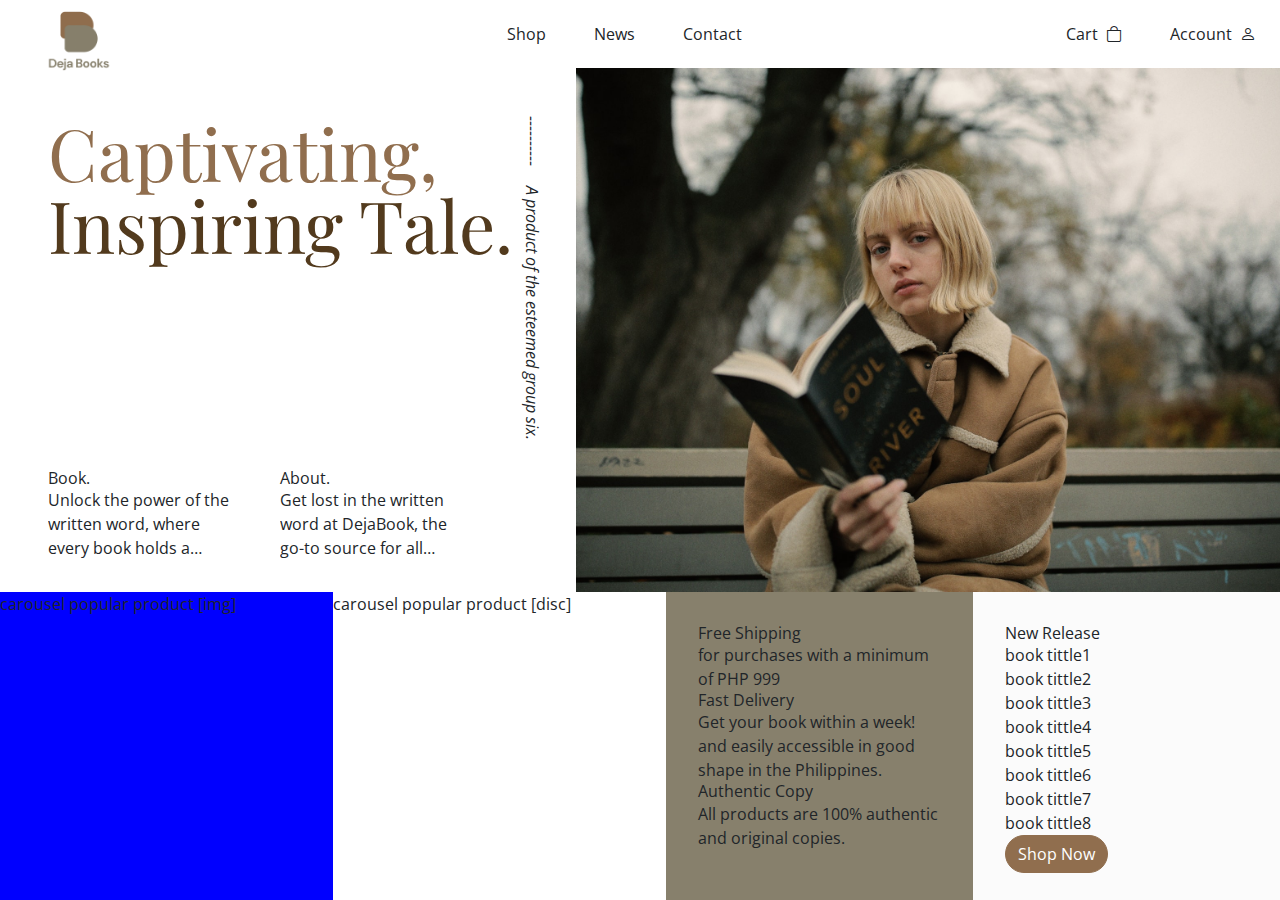
<file: index.html>
<!DOCTYPE html>
<html lang="en">
  <head>
    <meta charset="UTF-8" />
    <meta http-equiv="X-UA-Compatible" content="IE=edge" />
    <meta name="viewport" content="width=device-width, initial-scale=1.0" />
    <link rel="stylesheet" href="./css/main.css" />
    <!-- temp logo icon -->
    <link
      rel="shortcut icon"
      href="./public/images/logo.png"
      type="image/x-icon"
    />
    <link
      rel="stylesheet"
      href="https://cdn.jsdelivr.net/npm/bootstrap-icons@1.10.2/font/bootstrap-icons.css"
    />
    <title>Deja Book | Home</title>
    <!-- breakpoint [default - md - lg] -->
    <!-- always put commends for readability -->
    <!-- Don't repeat yourself pattern -->
    <!-- vanilla css? goto ./css/page/shop.css -->
    <!-- https://icons.getbootstrap.com/ -->
    <!-- all img/video should be format into webp except with the logo itself, upload in the ./public folder -->
    <!-- key word - maintainability -->
  </head>
  <body class="layout-flex">
    <header
      class="w-100 position-fixed bg-white d-flex justify-content-center z-40"
    >
      <nav
        class="nav-container d-flex align-items-center justify-content-between p-4 position-sticky z-40 bg-white w-100 h-75vh"
      >
        <!-- logo md -->
        <div class="d-none d-md-block no-select">
          <a href="#" style="width: 110px" class="d-block">
            <img
              src="./public/images/logo.png"
              alt=""
              style="aspect-ratio: 1 / 1"
              class="mt-2"
            />
          </a>
        </div>

        <!-- menu md-->
        <ul class="d-none d-md-flex ms-md-5 gap-5">
          <li class="position-relative">
            <a
              href="./pages/shop/index.html"
              class="text-decoration-none text-dark link-animation d-block"
              >Shop</a
            >
          </li>
          <li class="position-relative">
            <a
              href="./pages/news/index.html"
              class="text-decoration-none text-dark link-animation d-block"
              >News</a
            >
          </li>
          <li class="position-relative">
            <a
              href="./pages/contact/index.html"
              class="text-decoration-none text-dark link-animation d-block"
              >Contact</a
            >
          </li>
        </ul>

        <!-- menu sm-->
        <div
          class="d-md-none cursor-pointer noselect"
          id="hamburger"
          onclick="toggleHamburger()"
        >
          &#9776;
        </div>

        <!-- logo sm -->
        <div class="d-md-none no-select">
          <a href="#" style="width: 90px" class="d-block">
            <img
              src="./public/images/logo.png"
              alt=""
              style="aspect-ratio: 1 / 1"
            />
          </a>
        </div>

        <ul class="d-flex gap-4 gap-md-5">
          <li class="position-relative">
            <a
              href="./pages/cart/index.html"
              class="text-decoration-none text-dark link-animation d-block"
              >Cart <i class="bi bi-bag ms-1"></i>
            </a>
          </li>
          <li class="position-relative">
            <a
              href="./pages/account/index.html"
              class="text-decoration-none text-dark link-animation d-block"
              >Account <i class="bi bi-person ms-1"></i>
            </a>
          </li>
        </ul>
      </nav>

      <!-- menu sm -->
      <div
        class="p-4 border-y-solid-1 position-absolute start-0 end-0 bg-white z-20 top-100 menu-sm-hide"
        id="menu-sm"
      >
        <ul>
          <li>
            <a
              href="./pages/shop/index.html"
              class="text-decoration-none text-dark"
              >Shop</a
            >
          </li>
          <li>
            <a
              href="./pages/news/index.html"
              class="text-decoration-none text-dark"
              >News</a
            >
          </li>
          <li>
            <a
              href="./pages/contact/index.html"
              class="text-decoration-none text-dark"
              >Contact</a
            >
          </li>
        </ul>
      </div>
    </header>
    <main class="layout-flex-1 mt-7-5vh">
      <section class="w-100" style="height: 92.5vh">
        <!-- 1 -->
        <div class="category1 d-flex w-100">
          <div class="company-information position-relative z-10 bg-white">
            <div class="m-xl-5 d-flex">
              <!-- 1 -->
              <div class="">
                <h2
                  class="font-playfair"
                  style="
                    font-size: 4.5rem; /* 72px */
                    line-height: 1;
                    color: #906e4e;
                  "
                >
                  Captivating,
                </h2>
                <h2
                  class="font-playfair"
                  style="
                    font-size: 4.5rem; /* 72px */
                    line-height: 1;
                    color: #523a1d;
                  "
                >
                  Inspiring Tale.
                </h2>
                <p
                  class="text-vertical position-absolute fst-italic"
                  style="right: 2rem; top: 3rem"
                >
                  <span class="d-none d-md-inline-block pb-3">----------</span>
                  A product of the esteemed group six.
                </p>
              </div>
              <!-- 2 -->
              <div
                class="d-flex position-absolute w-100 gap-5"
                style="bottom: 2rem"
              >
                <div style="width: 32%">
                  <h3>Book.</h3>
                  <p class="line-clamp-3">
                    Unlock the power of the written word, where every book holds
                    a unique and unforgettable tale.
                  </p>
                </div>
                <div style="width: 32%">
                  <h3>About.</h3>
                  <p class="line-clamp-3">
                    Get lost in the written word at DejaBook, the go-to source
                    for all things books.
                  </p>
                </div>
              </div>
            </div>
          </div>
          <div class="carousel-model position-relative">
            <img
              src="./public/images/model1-v2.jpg"
              alt="model2"
              class="w-100 h-100 img-hover"
              style="object-fit: cover"
              object-position:
              center;
            />
          </div>
        </div>

        <!-- 2 -->
        <div class="category2">
          <!-- 2.1 -->
          <div class="carousel-product d-flex">
            <div class="carousel-product1">carousel popular product [img]</div>
            <div class="carousel-product2">carousel popular product [disc]</div>
          </div>

          <!-- 2.2 -->
          <div class="product-information d-flex">
            <div
              class="product-information1 bg-neutral-brown"
              style="padding: 2rem"
            >
              <div>
                <h3>Free Shipping</h3>
                <p>for purchases with a minimum of PHP 999</p>
              </div>
              <div>
                <h3>Fast Delivery</h3>
                <p>
                  Get your book within a week! and easily accessible in good
                  shape in the Philippines.
                </p>
              </div>
              <div>
                <h3>Authentic Copy</h3>
                <p>All products are 100% authentic and original copies.</p>
              </div>
            </div>
            <div
              class="product-information2 bg-white-paper"
              style="padding: 2rem"
            >
              <h3>New Release</h3>
              <ul>
                <li>book tittle1</li>
                <li>book tittle2</li>
                <li>book tittle3</li>
                <li>book tittle4</li>
                <li>book tittle5</li>
                <li>book tittle6</li>
                <li>book tittle7</li>
                <li>book tittle8</li>
              </ul>

              <button class="custom-btn-high custom-radius-full">
                Shop Now
              </button>
            </div>
          </div>
        </div>
      </section>
    </main>

    <!-- there's no footer in home section -->
    <!-- <footer>footer</footer> -->

    <!-- bootstrap -->
    <!-- ! i'm getting an error when importing from css folder to root -->
    <script src="./css/vendor/bootstrap/js/bootstrap.bundle.js"></script>
    <script src="./home.js"></script>
  </body>
</html>

<!-- todo make the main-menu and nav sticky, and the parent should be fixed -->
<!-- todo make an animation-close the main-menu when nav is open and remove animation-open -->
</file>
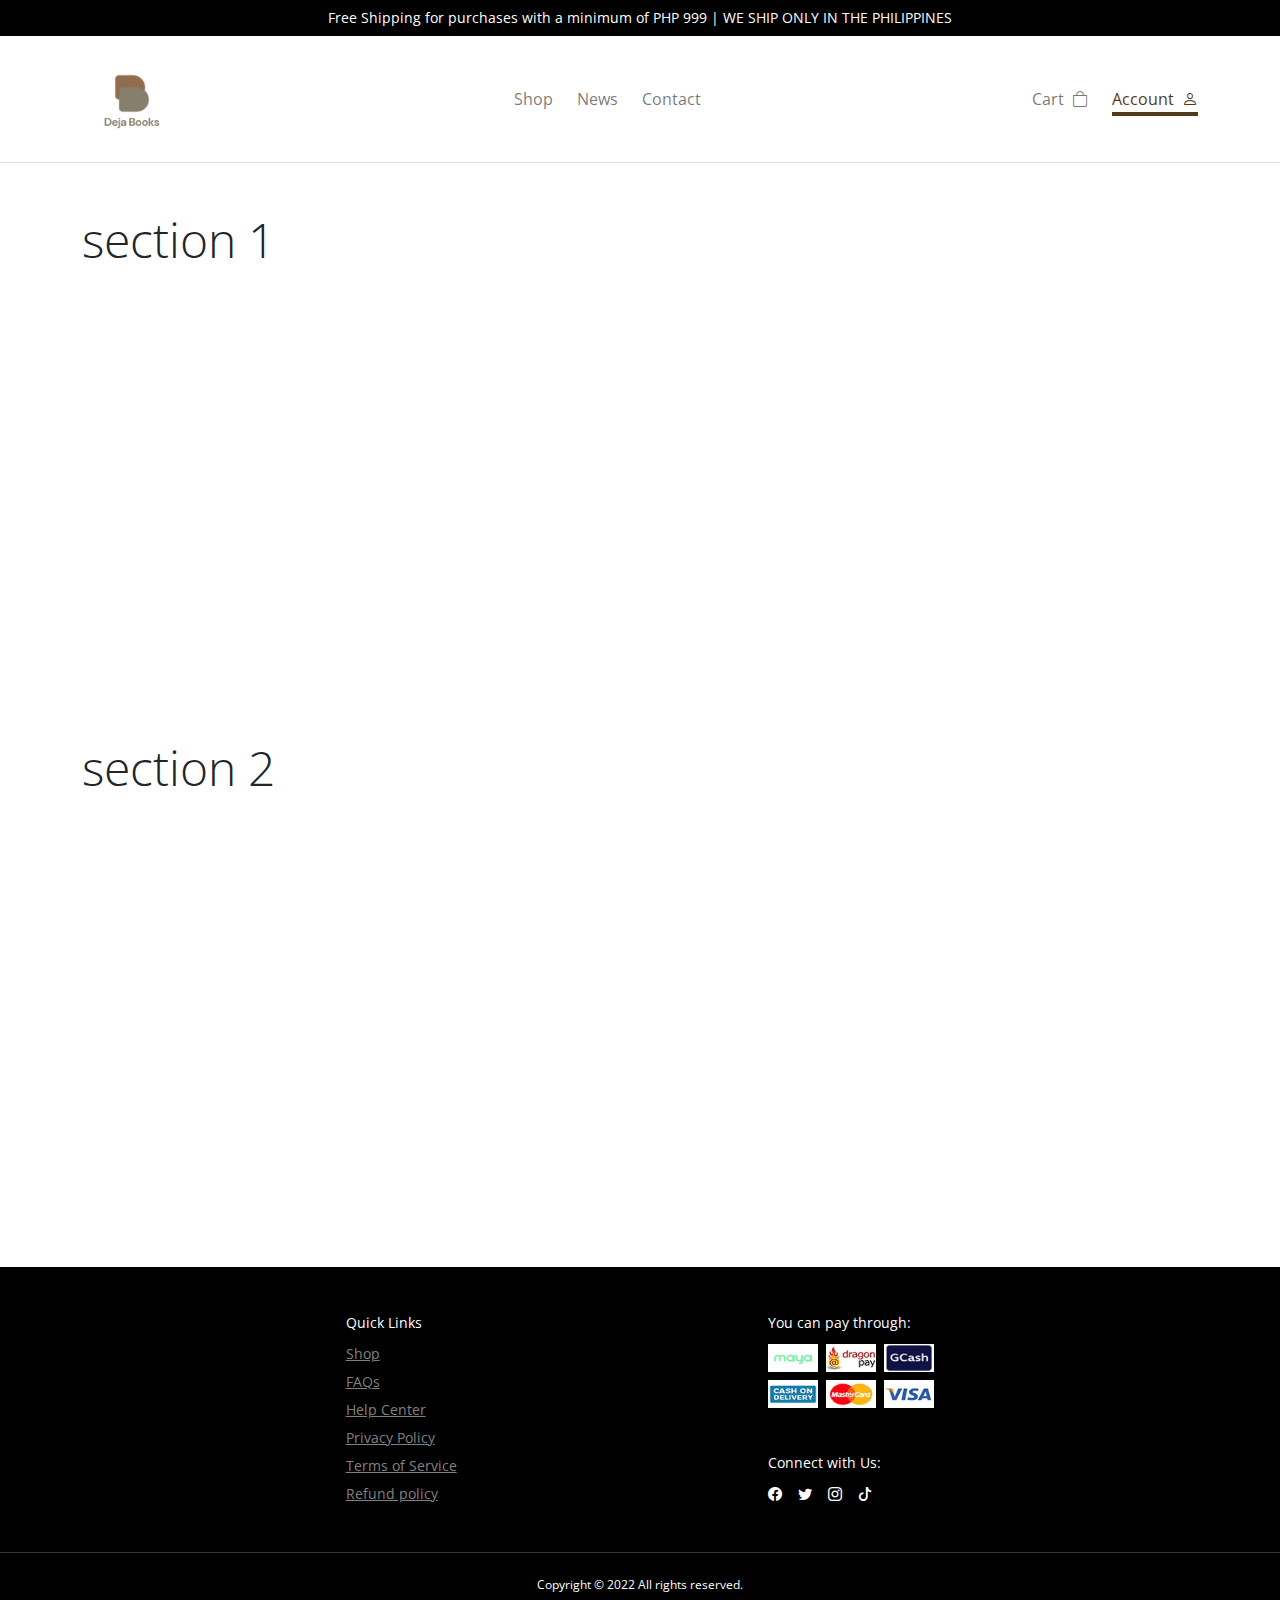
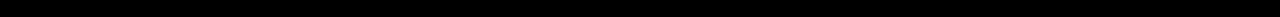
<file: pages/account/index.html>
<!DOCTYPE html>
<html lang="en">
  <head>
    <meta charset="UTF-8" />
    <meta http-equiv="X-UA-Compatible" content="IE=edge" />
    <meta name="viewport" content="width=device-width, initial-scale=1.0" />
    <link rel="stylesheet" href="../../css/main.css" />
    <link
      rel="shortcut icon"
      href="../../public/images/logo.png"
      type="image/x-icon"
    />
    <link
      rel="stylesheet"
      href="https://cdn.jsdelivr.net/npm/bootstrap-icons@1.10.2/font/bootstrap-icons.css"
    />
    <title>Deja Book | Account</title>
    <!-- breakpoint [default - md - lg] -->
    <!-- always put commends for readability -->
    <!-- Don't repeat yourself pattern -->
    <!-- vanilla css? goto ./css/page/cart.css -->
  </head>
  <body class="layout-flex">
    <!-- nav -->
    <header class="border-bottom">
      <!-- announcement -->
      <div class="bg-black">
        <p class="text-white text-center py-2 custom-text-sm">
          Free Shipping for purchases with a minimum of PHP 999 | WE SHIP ONLY
          IN THE PHILIPPINES
        </p>
      </div>

      <!-- nav -->
      <nav class="navbar navbar-expand-md bg-body-tertiary container-xl">
        <div class="container-xl">
          <!-- hamburger -->
          <button
            class="navbar-toggler custom-galaxyF-margin"
            type="button"
            data-bs-toggle="collapse"
            data-bs-target="#navbarText"
            aria-controls="navbarText"
            aria-expanded="false"
            aria-label="Toggle navigation"
          >
            <span class="navbar-toggler-icon"></span>
          </button>
          <!-- logo -->
          <a
            href="../../index.html"
            style="width: 100px"
            class="navbar-brand me-0 custom-galaxyF-display"
          >
            <img
              src="../../public/images/logo.png"
              alt=""
              style="aspect-ratio: 1 / 1"
            />
          </a>

          <!-- left sm, remove at md breakpoint -->
          <ul class="navbar-nav d-flex d-md-none gap-3 flex-row">
            <li class="nav-item">
              <div class="position-relative d-inline-block">
                <a
                  class="nav-link link-animation d-inline-block px-0"
                  href="../cart/index.html"
                  >Cart <i class="bi bi-bag ms-0 ms-sm-1"></i
                ></a>
              </div>
            </li>
            <li class="nav-item">
              <div class="position-relative d-inline-block">
                <a class="nav-link d-inline-block px-0 link-active" href="#"
                  >Account <i class="bi bi-person ms-0 ms-sm-1"></i
                ></a>
              </div>
            </li>
          </ul>

          <!-- hamburger menu -->
          <div class="collapse navbar-collapse" id="navbarText">
            <ul
              class="navbar-nav mb-md-2 mb-lg-0 me-auto ms-auto d-flex gap-md-4"
            >
              <li class="nav-item border-top custom-border-md-top-0">
                <div class="position-relative d-inline-block">
                  <a
                    class="nav-link link-animation d-inline-block px-0 mt-1 mt-md-0"
                    href="../shop/index.html"
                    >Shop</a
                  >
                </div>
              </li>

              <li class="nav-item">
                <div class="position-relative d-inline-block">
                  <a
                    class="nav-link link-animation d-inline-block px-0"
                    href="../news/index.html"
                    >News</a
                  >
                </div>
              </li>
              <li class="nav-item">
                <div class="position-relative d-inline-block">
                  <a
                    class="nav-link link-animation d-inline-block px-0"
                    href="../contact/index.html"
                    >Contact</a
                  >
                </div>
              </li>
            </ul>
            <ul
              class="navbar-nav mb-2 mb-lg-0 d-none d-md-flex gap-md-2 gap-md-4"
            >
              <li class="nav-item">
                <div class="position-relative d-inline-block">
                  <a
                    class="nav-link link-animation d-inline-block px-0"
                    href="../cart/index.html"
                    >Cart <i class="bi bi-bag ms-1"></i
                  ></a>
                </div>
              </li>
              <li class="nav-item">
                <div class="position-relative d-inline-block">
                  <a class="nav-link d-inline-block px-0 link-active" href="#"
                    >Account <i class="bi bi-person ms-1"></i
                  ></a>
                </div>
              </li>
            </ul>
          </div>
        </div>
      </nav>
    </header>

    <!-- main -->
    <main class="layout-flex-1 container-xl">
      <!-- code here, use <section> tag, don't use <br> tag instead use [mt-4 mt-md-5] to have spaces between <section> -->
      <!-- for typography: use [display-1 to 6] to emphasize, and use [fs-1 to 6] for normal paragraph -->
      <!-- we have our own color, etc, goto ./css/utilities/root.css -->

      <!-- mobile approach - first you need to make a layout in mobile first then adjust the layout for tablet and laptop [default - md - lg] -->

      <!-- remove [height: 30rem] -->
      <section class="mt-4 mt-md-5" style="height: 30rem">
        <h3 class="display-5">section 1</h3>
      </section>

      <section class="mt-4 mt-md-5" style="height: 30rem">
        <h3 class="display-5">section 2</h3>
      </section>
    </main>

    <!-- footer -->
    <footer class="bg-black d-flex flex-column text-white mt-4 mt-md-5">
      <div
        class="container-xl py-5 d-flex justify-content-md-evenly flex-column flex-md-row gap-5 custom-text-sm"
      >
        <!-- 1 -->
        <div class="d-flex flex-column gap-2 mx-5 mx-md-0">
          <h3 class="mb-3 mb-md-1 text-white d-block text-center text-md-start">
            Quick Links
          </h3>
          <div
            class="d-flex gap-5 gap-md-2 justify-content-between flex-md-column"
          >
            <div class="d-flex gap-2 flex-column">
              <a
                href="#"
                class="text-decoration-none text-shadow text-hover-shadow-white text-decoration-underline d-block"
                >Shop</a
              >
              <a
                href="#"
                class="text-decoration-none text-shadow text-hover-shadow-white text-decoration-underline d-block"
                >FAQs</a
              >
              <a
                href="#"
                class="text-decoration-none text-shadow text-hover-shadow-white text-decoration-underline d-block"
                >Help Center</a
              >
            </div>
            <div class="d-flex gap-2 flex-column">
              <a
                href="#"
                class="text-decoration-none text-shadow text-hover-shadow-white text-decoration-underline d-block"
                >Privacy Policy
              </a>
              <a
                href="#"
                class="text-decoration-none text-shadow text-hover-shadow-white text-decoration-underline d-block"
                >Terms of Service
              </a>
              <a
                href="#"
                class="text-decoration-none text-shadow text-hover-shadow-white text-decoration-underline d-block"
                >Refund policy
              </a>
            </div>
          </div>
        </div>

        <!-- 2 -->
        <div
          class="d-flex flex-column flex-md-column gap-5 gap-md-2 justify-content-between mx-5 mx-md-0"
        >
          <!-- 1 -->
          <div class="d-flex gap-2 flex-column">
            <h3 class="mb-1 text-white text-center text-md-start">
              You can pay through:
            </h3>
            <div class="d-flex flex-column gap-2">
              <div
                class="d-flex gap-2 justify-content-center justify-content-md-start"
              >
                <div href="#" style="width: 50px" class="navbar-brand">
                  <img
                    src="../../public/images/payment/maya-footer.png"
                    alt=""
                    style="aspect-ratio: 16 / 9"
                  />
                </div>
                <div href="#" style="width: 50px" class="navbar-brand">
                  <img
                    src="../../public/images/payment/partner-dragonpay.gif"
                    alt=""
                    style="aspect-ratio: 16 / 9"
                  />
                </div>
                <div href="#" style="width: 50px" class="navbar-brand">
                  <img
                    src="../../public/images/payment/partner-gcash.gif"
                    alt=""
                    style="aspect-ratio: 16 / 9"
                  />
                </div>
              </div>
              <div
                class="d-flex gap-2 justify-content-center justify-content-md-start"
              >
                <div href="#" style="width: 50px" class="navbar-brand">
                  <img
                    src="../../public/images/payment/payment-cod.gif"
                    alt=""
                    style="aspect-ratio: 16 / 9"
                  />
                </div>
                <div href="#" style="width: 50px" class="navbar-brand">
                  <img
                    src="../../public/images/payment/payment-mastercard.gif"
                    alt=""
                    style="aspect-ratio: 16 / 9"
                  />
                </div>
                <div href="#" style="width: 50px" class="navbar-brand">
                  <img
                    src="../../public/images/payment/payment-visa.gif"
                    alt=""
                    style="aspect-ratio: 16 / 9"
                  />
                </div>
              </div>
            </div>
          </div>

          <!-- 2 -->
          <div class="d-flex gap-2 flex-column">
            <h3 class="mb-1 text-white text-center text-md-start">
              Connect with Us:
            </h3>
            <div
              class="d-flex gap-3 justify-content-center justify-content-md-start"
            >
              <a href="#" class="no-select text-white hover-scale-110">
                <i class="bi bi-facebook"></i>
              </a>
              <a href="#" class="no-select text-white hover-scale-110">
                <i class="bi bi-twitter"></i>
              </a>
              <a href="#" class="no-select text-white hover-scale-110">
                <i class="bi bi-instagram"></i>
              </a>
              <a href="#" class="no-select text-white hover-scale-110">
                <i class="bi bi-tiktok"></i>
              </a>
            </div>
          </div>
        </div>
      </div>

      <div class="text-center px-3 py-4 custom-border-top custom-text-xs">
        <div class="container-xl">
          <p>Copyright &copy; 2022 All rights reserved.</p>
        </div>
      </div>
    </footer>

    <!-- bootstrap -->
    <script src="../../css/vendor/bootstrap/js/bootstrap.bundle.js"></script>
  </body>
</html>
</file>
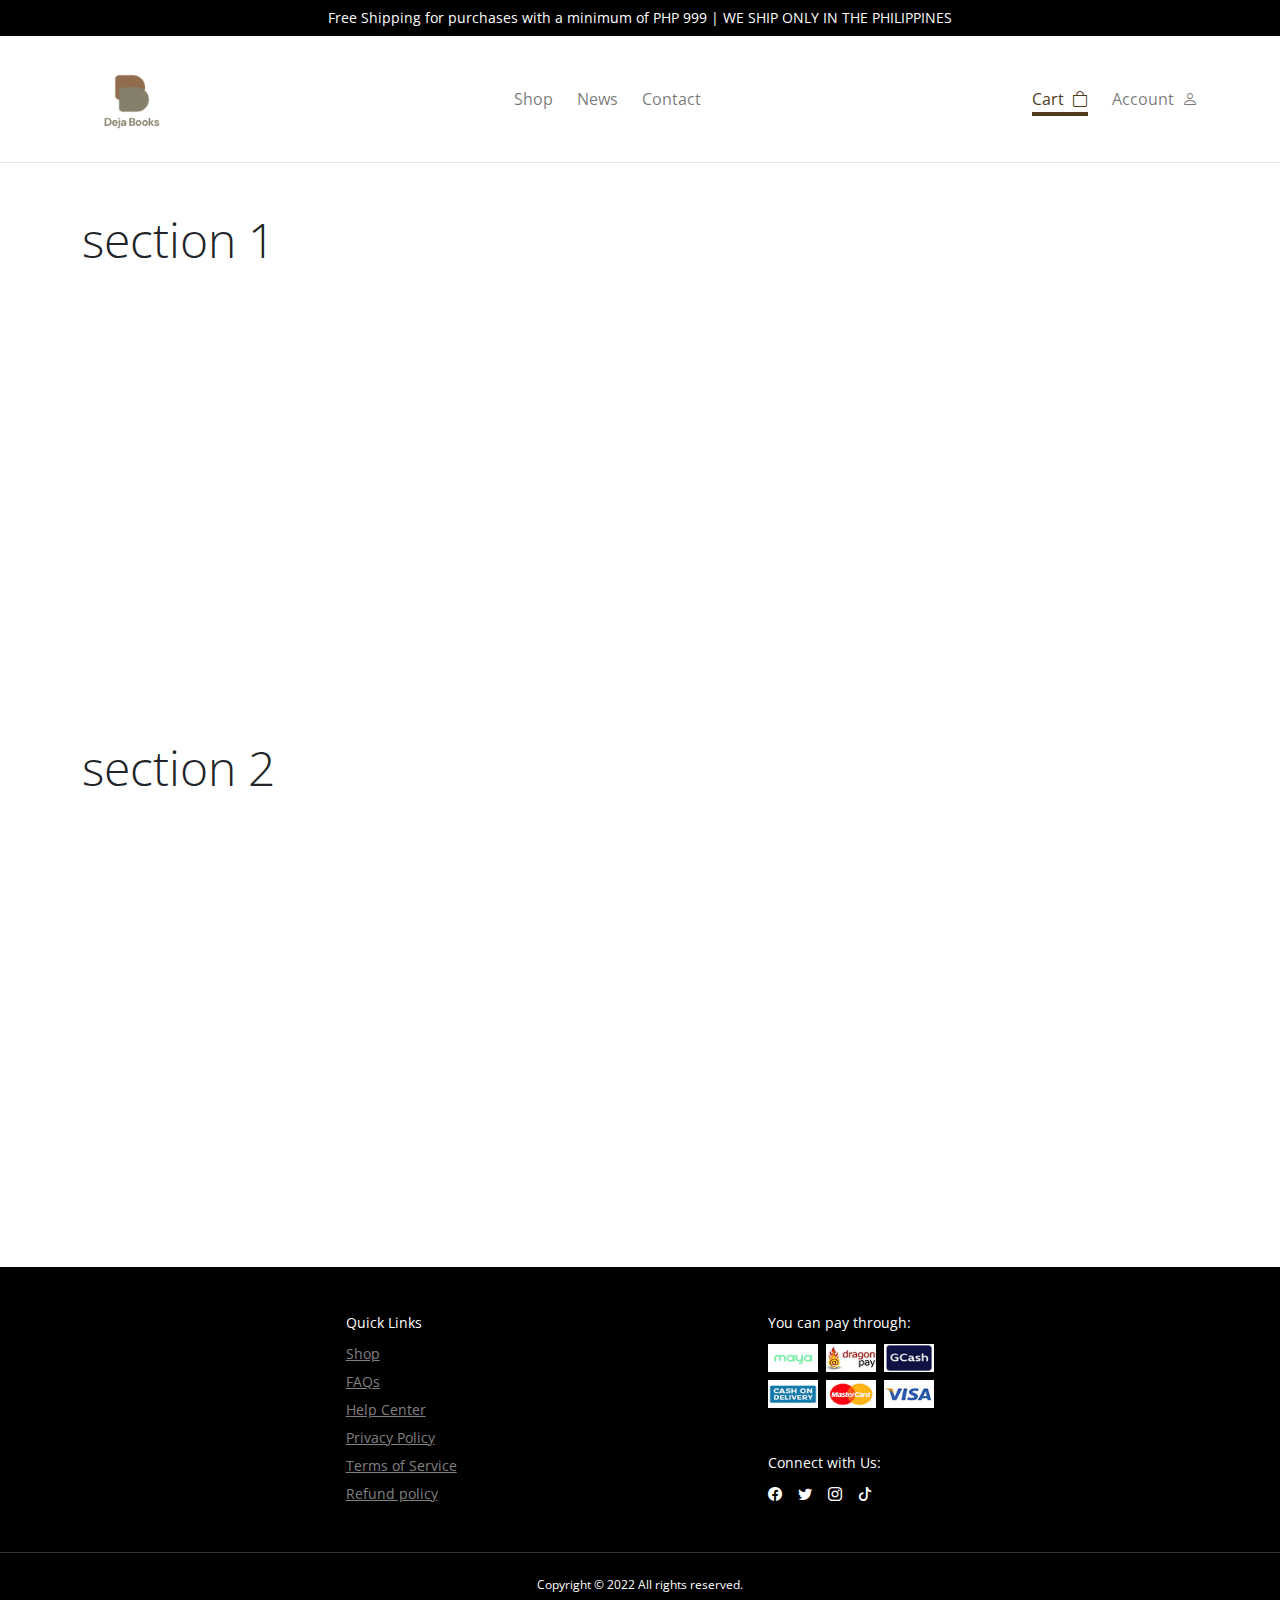
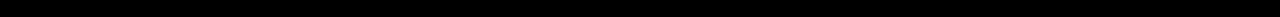
<file: pages/cart/index.html>
<!DOCTYPE html>
<html lang="en">
  <head>
    <meta charset="UTF-8" />
    <meta http-equiv="X-UA-Compatible" content="IE=edge" />
    <meta name="viewport" content="width=device-width, initial-scale=1.0" />
    <link rel="stylesheet" href="../../css/main.css" />
    <link
      rel="shortcut icon"
      href="../../public/images/logo.png"
      type="image/x-icon"
    />
    <link
      rel="stylesheet"
      href="https://cdn.jsdelivr.net/npm/bootstrap-icons@1.10.2/font/bootstrap-icons.css"
    />
    <title>Deja Book | Cart</title>
    <!-- breakpoint [default - md - lg] -->
    <!-- always put commends for readability -->
    <!-- Don't repeat yourself pattern -->
    <!-- vanilla css? goto ./css/page/cart.css -->
  </head>
  <body class="layout-flex">
    <!-- nav -->
    <header class="border-bottom">
      <!-- announcement -->
      <div class="bg-black">
        <p class="text-white text-center py-2 custom-text-sm">
          Free Shipping for purchases with a minimum of PHP 999 | WE SHIP ONLY
          IN THE PHILIPPINES
        </p>
      </div>

      <!-- nav -->
      <nav class="navbar navbar-expand-md bg-body-tertiary container-xl">
        <div class="container-xl">
          <!-- hamburger -->
          <button
            class="navbar-toggler custom-galaxyF-margin"
            type="button"
            data-bs-toggle="collapse"
            data-bs-target="#navbarText"
            aria-controls="navbarText"
            aria-expanded="false"
            aria-label="Toggle navigation"
          >
            <span class="navbar-toggler-icon"></span>
          </button>
          <!-- logo -->
          <a
            href="../../index.html"
            style="width: 100px"
            class="navbar-brand me-0 custom-galaxyF-display"
          >
            <img
              src="../../public/images/logo.png"
              alt=""
              style="aspect-ratio: 1 / 1"
            />
          </a>

          <!-- left sm, remove at md breakpoint -->
          <ul class="navbar-nav d-flex d-md-none gap-3 flex-row">
            <li class="nav-item">
              <div class="position-relative d-inline-block">
                <a class="nav-link d-inline-block px-0 link-active" href="#"
                  >Cart <i class="bi bi-bag ms-0 ms-sm-1"></i
                ></a>
              </div>
            </li>
            <li class="nav-item">
              <div class="position-relative d-inline-block">
                <a
                  class="nav-link link-animation d-inline-block px-0"
                  href="../account/index.html"
                  >Account <i class="bi bi-person ms-0 ms-sm-1"></i
                ></a>
              </div>
            </li>
          </ul>

          <!-- hamburger menu -->
          <div class="collapse navbar-collapse" id="navbarText">
            <ul
              class="navbar-nav mb-md-2 mb-lg-0 me-auto ms-auto d-flex gap-md-4"
            >
              <li class="nav-item border-top custom-border-md-top-0">
                <div class="position-relative d-inline-block">
                  <a
                    class="nav-link link-animation d-inline-block px-0 mt-1 mt-md-0"
                    href="../shop/index.html"
                    >Shop</a
                  >
                </div>
              </li>

              <li class="nav-item">
                <div class="position-relative d-inline-block">
                  <a
                    class="nav-link link-animation d-inline-block px-0"
                    href="../news/index.html"
                    >News</a
                  >
                </div>
              </li>
              <li class="nav-item">
                <div class="position-relative d-inline-block">
                  <a
                    class="nav-link link-animation d-inline-block px-0"
                    href="../contact/index.html"
                    >Contact</a
                  >
                </div>
              </li>
            </ul>
            <ul
              class="navbar-nav mb-2 mb-lg-0 d-none d-md-flex gap-md-2 gap-md-4"
            >
              <li class="nav-item">
                <div class="position-relative d-inline-block">
                  <a class="nav-link d-inline-block px-0 link-active" href="#"
                    >Cart <i class="bi bi-bag ms-1"></i
                  ></a>
                </div>
              </li>
              <li class="nav-item">
                <div class="position-relative d-inline-block">
                  <a
                    class="nav-link link-animation d-inline-block px-0"
                    href="../account/index.html"
                    >Account <i class="bi bi-person ms-1"></i
                  ></a>
                </div>
              </li>
            </ul>
          </div>
        </div>
      </nav>
    </header>

    <!-- main -->
    <main class="layout-flex-1 container-xl">
      <!-- code here, use <section> tag, don't use <br> tag instead use [mt-4 mt-md-5] to have spaces between <section> -->
      <!-- for typography: use [display-1 to 6] to emphasize, and use [fs-1 to 6] for normal paragraph -->
      <!-- we have our own color, etc, goto ./css/utilities/root.css -->

      <!-- mobile approach - first you need to make a layout in mobile first then adjust the layout for tablet and laptop [default - md - lg] -->

      <!-- remove [height: 30rem] -->
      <section class="mt-4 mt-md-5" style="height: 30rem">
        <h3 class="display-5">section 1</h3>
      </section>

      <section class="mt-4 mt-md-5" style="height: 30rem">
        <h3 class="display-5">section 2</h3>
      </section>
    </main>

    <!-- footer -->
    <footer class="bg-black d-flex flex-column text-white mt-4 mt-md-5">
      <div
        class="container-xl py-5 d-flex justify-content-md-evenly flex-column flex-md-row gap-5 custom-text-sm"
      >
        <!-- 1 -->
        <div class="d-flex flex-column gap-2 mx-5 mx-md-0">
          <h3 class="mb-3 mb-md-1 text-white d-block text-center text-md-start">
            Quick Links
          </h3>
          <div
            class="d-flex gap-5 gap-md-2 justify-content-between flex-md-column"
          >
            <div class="d-flex gap-2 flex-column">
              <a
                href="#"
                class="text-decoration-none text-shadow text-hover-shadow-white text-decoration-underline d-block"
                >Shop</a
              >
              <a
                href="#"
                class="text-decoration-none text-shadow text-hover-shadow-white text-decoration-underline d-block"
                >FAQs</a
              >
              <a
                href="#"
                class="text-decoration-none text-shadow text-hover-shadow-white text-decoration-underline d-block"
                >Help Center</a
              >
            </div>
            <div class="d-flex gap-2 flex-column">
              <a
                href="#"
                class="text-decoration-none text-shadow text-hover-shadow-white text-decoration-underline d-block"
                >Privacy Policy
              </a>
              <a
                href="#"
                class="text-decoration-none text-shadow text-hover-shadow-white text-decoration-underline d-block"
                >Terms of Service
              </a>
              <a
                href="#"
                class="text-decoration-none text-shadow text-hover-shadow-white text-decoration-underline d-block"
                >Refund policy
              </a>
            </div>
          </div>
        </div>

        <!-- 2 -->
        <div
          class="d-flex flex-column flex-md-column gap-5 gap-md-2 justify-content-between mx-5 mx-md-0"
        >
          <!-- 1 -->
          <div class="d-flex gap-2 flex-column">
            <h3 class="mb-1 text-white text-center text-md-start">
              You can pay through:
            </h3>
            <div class="d-flex flex-column gap-2">
              <div
                class="d-flex gap-2 justify-content-center justify-content-md-start"
              >
                <div href="#" style="width: 50px" class="navbar-brand">
                  <img
                    src="../../public/images/payment/maya-footer.png"
                    alt=""
                    style="aspect-ratio: 16 / 9"
                  />
                </div>
                <div href="#" style="width: 50px" class="navbar-brand">
                  <img
                    src="../../public/images/payment/partner-dragonpay.gif"
                    alt=""
                    style="aspect-ratio: 16 / 9"
                  />
                </div>
                <div href="#" style="width: 50px" class="navbar-brand">
                  <img
                    src="../../public/images/payment/partner-gcash.gif"
                    alt=""
                    style="aspect-ratio: 16 / 9"
                  />
                </div>
              </div>
              <div
                class="d-flex gap-2 justify-content-center justify-content-md-start"
              >
                <div href="#" style="width: 50px" class="navbar-brand">
                  <img
                    src="../../public/images/payment/payment-cod.gif"
                    alt=""
                    style="aspect-ratio: 16 / 9"
                  />
                </div>
                <div href="#" style="width: 50px" class="navbar-brand">
                  <img
                    src="../../public/images/payment/payment-mastercard.gif"
                    alt=""
                    style="aspect-ratio: 16 / 9"
                  />
                </div>
                <div href="#" style="width: 50px" class="navbar-brand">
                  <img
                    src="../../public/images/payment/payment-visa.gif"
                    alt=""
                    style="aspect-ratio: 16 / 9"
                  />
                </div>
              </div>
            </div>
          </div>

          <!-- 2 -->
          <div class="d-flex gap-2 flex-column">
            <h3 class="mb-1 text-white text-center text-md-start">
              Connect with Us:
            </h3>
            <div
              class="d-flex gap-3 justify-content-center justify-content-md-start"
            >
              <a href="#" class="no-select text-white hover-scale-110">
                <i class="bi bi-facebook"></i>
              </a>
              <a href="#" class="no-select text-white hover-scale-110">
                <i class="bi bi-twitter"></i>
              </a>
              <a href="#" class="no-select text-white hover-scale-110">
                <i class="bi bi-instagram"></i>
              </a>
              <a href="#" class="no-select text-white hover-scale-110">
                <i class="bi bi-tiktok"></i>
              </a>
            </div>
          </div>
        </div>
      </div>

      <div class="text-center px-3 py-4 custom-border-top custom-text-xs">
        <div class="container-xl">
          <p>Copyright &copy; 2022 All rights reserved.</p>
        </div>
      </div>
    </footer>

    <!-- bootstrap -->
    <script src="../../css/vendor/bootstrap/js/bootstrap.bundle.js"></script>
  </body>
</html>
</file>
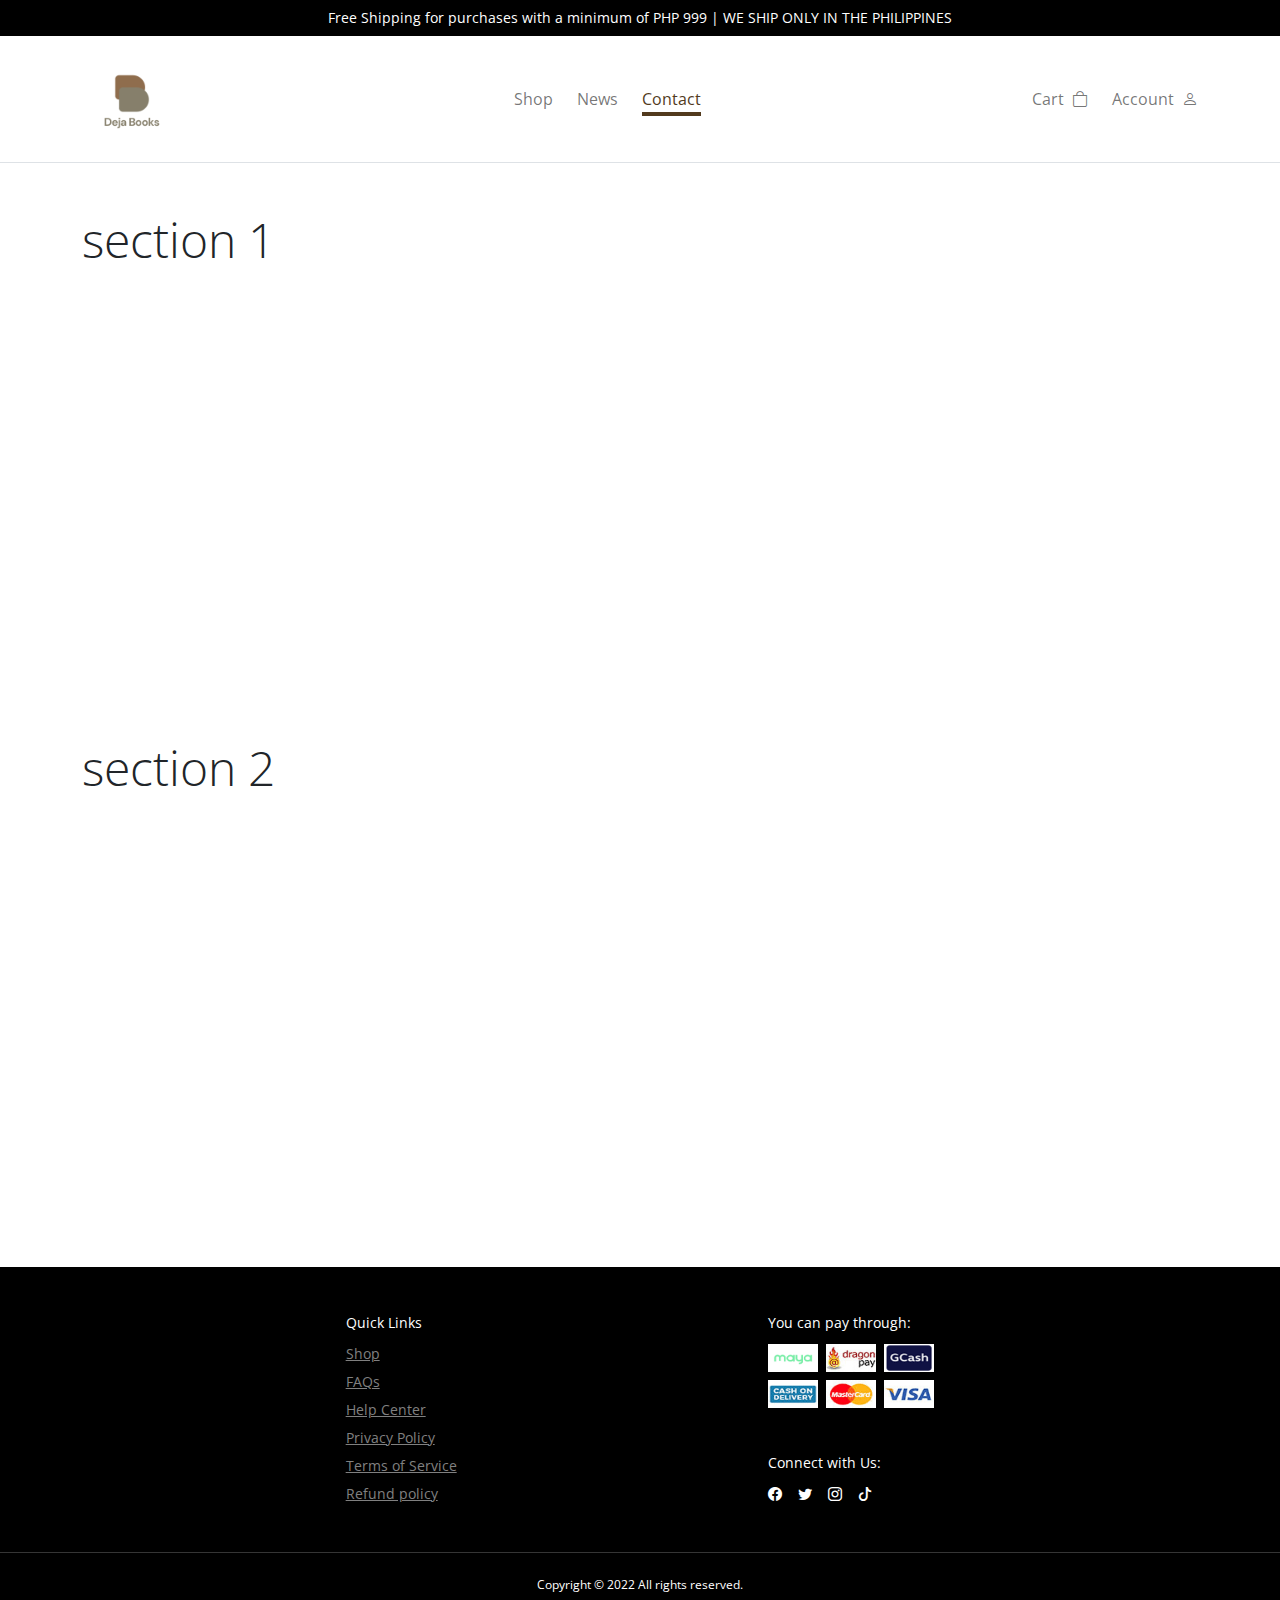
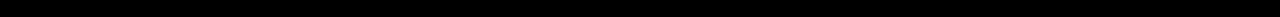
<file: pages/contact/index.html>
<!DOCTYPE html>
<html lang="en">
  <head>
    <meta charset="UTF-8" />
    <meta http-equiv="X-UA-Compatible" content="IE=edge" />
    <meta name="viewport" content="width=device-width, initial-scale=1.0" />
    <link rel="stylesheet" href="../../css/main.css" />
    <!-- temp logo icon -->
    <link
      rel="shortcut icon"
      href="../../public/images/logo.png"
      type="image/x-icon"
    />
    <link
      rel="stylesheet"
      href="https://cdn.jsdelivr.net/npm/bootstrap-icons@1.10.2/font/bootstrap-icons.css"
    />
    <title>Deja Book | contact</title>
    <!-- breakpoint [default - md - lg] -->
    <!-- always put commends for readability -->
    <!-- Don't repeat yourself pattern -->
    <!-- vanilla css? goto ./css/page/contact.css -->
    <!-- https://icons.getbootstrap.com/ -->
    <!-- all img/video should be format into webp except with the logo itself, upload in the ./public folder -->
  </head>
  <body class="layout-flex">
    <!-- nav -->
    <header class="border-bottom">
      <!-- announcement -->
      <div class="bg-black">
        <p class="text-white text-center py-2 custom-text-sm">
          Free Shipping for purchases with a minimum of PHP 999 | WE SHIP ONLY
          IN THE PHILIPPINES
        </p>
      </div>

      <!-- nav -->
      <nav class="navbar navbar-expand-md bg-body-tertiary container-xl">
        <div class="container-xl">
          <!-- hamburger -->
          <button
            class="navbar-toggler custom-galaxyF-margin"
            type="button"
            data-bs-toggle="collapse"
            data-bs-target="#navbarText"
            aria-controls="navbarText"
            aria-expanded="false"
            aria-label="Toggle navigation"
          >
            <span class="navbar-toggler-icon"></span>
          </button>
          <!-- logo -->
          <a
            href="../../index.html"
            style="width: 100px"
            class="navbar-brand me-0 custom-galaxyF-display"
          >
            <img
              src="../../public/images/logo.png"
              alt=""
              style="aspect-ratio: 1 / 1"
            />
          </a>

          <!-- left sm, remove at md breakpoint -->
          <ul class="navbar-nav d-flex d-md-none gap-3 flex-row">
            <li class="nav-item">
              <div class="position-relative d-inline-block">
                <a
                  class="nav-link link-animation d-inline-block px-0"
                  href="../cart/index.html"
                  >Cart <i class="bi bi-bag ms-0 ms-sm-1"></i
                ></a>
              </div>
            </li>
            <li class="nav-item">
              <div class="position-relative d-inline-block">
                <a
                  class="nav-link link-animation d-inline-block px-0"
                  href="../account/index.html"
                  >Account <i class="bi bi-person ms-0 ms-sm-1"></i
                ></a>
              </div>
            </li>
          </ul>

          <!-- hamburger menu -->
          <div class="collapse navbar-collapse" id="navbarText">
            <ul
              class="navbar-nav mb-md-2 mb-lg-0 me-auto ms-auto d-flex gap-md-4"
            >
              <li class="nav-item border-top custom-border-md-top-0">
                <div class="position-relative d-inline-block">
                  <a
                    class="nav-link link-animation d-inline-block px-0 mt-1 mt-md-0"
                    href="../shop/index.html"
                    >Shop</a
                  >
                </div>
              </li>

              <li class="nav-item">
                <div class="position-relative d-inline-block">
                  <a
                    class="nav-link link-animation d-inline-block px-0"
                    href="../news/index.html"
                    >News</a
                  >
                </div>
              </li>
              <li class="nav-item">
                <div class="position-relative d-inline-block">
                  <a class="nav-link d-inline-block px-0 link-active" href="#"
                    >Contact</a
                  >
                </div>
              </li>
            </ul>
            <ul
              class="navbar-nav mb-2 mb-lg-0 d-none d-md-flex gap-md-2 gap-md-4"
            >
              <li class="nav-item">
                <div class="position-relative d-inline-block">
                  <a
                    class="nav-link link-animation d-inline-block px-0"
                    href="../cart/index.html"
                    >Cart <i class="bi bi-bag ms-1"></i
                  ></a>
                </div>
              </li>
              <li class="nav-item">
                <div class="position-relative d-inline-block">
                  <a
                    class="nav-link link-animation d-inline-block px-0"
                    href="../account/index.html"
                    >Account <i class="bi bi-person ms-1"></i
                  ></a>
                </div>
              </li>
            </ul>
          </div>
        </div>
      </nav>
    </header>

    <!-- main -->
    <main class="layout-flex-1 container-xl">
      <!-- code here, use <section> tag, don't use <br> tag instead use [mt-4 mt-md-5] to have spaces between <section> -->
      <!-- for typography: use [display-1 to 6] to emphasize, and use [fs-1 to 6] for normal paragraph -->
      <!-- we have our own color, etc, goto ./css/utilities/root.css -->

      <!-- mobile approach - first you need to make a layout in mobile first then adjust the layout for tablet and laptop [default - md - lg] -->

      <!-- remove [height: 30rem] -->
      <section class="mt-4 mt-md-5" style="height: 30rem">
        <h3 class="display-5">section 1</h3>
      </section>

      <section class="mt-4 mt-md-5" style="height: 30rem">
        <h3 class="display-5">section 2</h3>
      </section>
    </main>

    <!-- footer -->
    <footer class="bg-black d-flex flex-column text-white mt-4 mt-md-5">
      <div
        class="container-xl py-5 d-flex justify-content-md-evenly flex-column flex-md-row gap-5 custom-text-sm"
      >
        <!-- 1 -->
        <div class="d-flex flex-column gap-2 mx-5 mx-md-0">
          <h3 class="mb-3 mb-md-1 text-white d-block text-center text-md-start">
            Quick Links
          </h3>
          <div
            class="d-flex gap-5 gap-md-2 justify-content-between flex-md-column"
          >
            <div class="d-flex gap-2 flex-column">
              <a
                href="#"
                class="text-decoration-none text-shadow text-hover-shadow-white text-decoration-underline d-block"
                >Shop</a
              >
              <a
                href="#"
                class="text-decoration-none text-shadow text-hover-shadow-white text-decoration-underline d-block"
                >FAQs</a
              >
              <a
                href="#"
                class="text-decoration-none text-shadow text-hover-shadow-white text-decoration-underline d-block"
                >Help Center</a
              >
            </div>
            <div class="d-flex gap-2 flex-column">
              <a
                href="#"
                class="text-decoration-none text-shadow text-hover-shadow-white text-decoration-underline d-block"
                >Privacy Policy
              </a>
              <a
                href="#"
                class="text-decoration-none text-shadow text-hover-shadow-white text-decoration-underline d-block"
                >Terms of Service
              </a>
              <a
                href="#"
                class="text-decoration-none text-shadow text-hover-shadow-white text-decoration-underline d-block"
                >Refund policy
              </a>
            </div>
          </div>
        </div>

        <!-- 2 -->
        <div
          class="d-flex flex-column flex-md-column gap-5 gap-md-2 justify-content-between mx-5 mx-md-0"
        >
          <!-- 1 -->
          <div class="d-flex gap-2 flex-column">
            <h3 class="mb-1 text-white text-center text-md-start">
              You can pay through:
            </h3>
            <div class="d-flex flex-column gap-2">
              <div
                class="d-flex gap-2 justify-content-center justify-content-md-start"
              >
                <div href="#" style="width: 50px" class="navbar-brand">
                  <img
                    src="../../public/images/payment/maya-footer.png"
                    alt=""
                    style="aspect-ratio: 16 / 9"
                  />
                </div>
                <div href="#" style="width: 50px" class="navbar-brand">
                  <img
                    src="../../public/images/payment/partner-dragonpay.gif"
                    alt=""
                    style="aspect-ratio: 16 / 9"
                  />
                </div>
                <div href="#" style="width: 50px" class="navbar-brand">
                  <img
                    src="../../public/images/payment/partner-gcash.gif"
                    alt=""
                    style="aspect-ratio: 16 / 9"
                  />
                </div>
              </div>
              <div
                class="d-flex gap-2 justify-content-center justify-content-md-start"
              >
                <div href="#" style="width: 50px" class="navbar-brand">
                  <img
                    src="../../public/images/payment/payment-cod.gif"
                    alt=""
                    style="aspect-ratio: 16 / 9"
                  />
                </div>
                <div href="#" style="width: 50px" class="navbar-brand">
                  <img
                    src="../../public/images/payment/payment-mastercard.gif"
                    alt=""
                    style="aspect-ratio: 16 / 9"
                  />
                </div>
                <div href="#" style="width: 50px" class="navbar-brand">
                  <img
                    src="../../public/images/payment/payment-visa.gif"
                    alt=""
                    style="aspect-ratio: 16 / 9"
                  />
                </div>
              </div>
            </div>
          </div>

          <!-- 2 -->
          <div class="d-flex gap-2 flex-column">
            <h3 class="mb-1 text-white text-center text-md-start">
              Connect with Us:
            </h3>
            <div
              class="d-flex gap-3 justify-content-center justify-content-md-start"
            >
              <a href="#" class="no-select text-white hover-scale-110">
                <i class="bi bi-facebook"></i>
              </a>
              <a href="#" class="no-select text-white hover-scale-110">
                <i class="bi bi-twitter"></i>
              </a>
              <a href="#" class="no-select text-white hover-scale-110">
                <i class="bi bi-instagram"></i>
              </a>
              <a href="#" class="no-select text-white hover-scale-110">
                <i class="bi bi-tiktok"></i>
              </a>
            </div>
          </div>
        </div>
      </div>

      <div class="text-center px-3 py-4 custom-border-top custom-text-xs">
        <div class="container-xl">
          <p>Copyright &copy; 2022 All rights reserved.</p>
        </div>
      </div>
    </footer>

    <!-- bootstrap -->
    <script src="../../css/vendor/bootstrap/js/bootstrap.bundle.js"></script>
  </body>
</html>
</file>
<file: css/main.css>
/* bootstrap */
@import url("./vendor/bootstrap/css/bootstrap.css");

/* reset */
@import url("./base/reset.css");

/* layout */
@import url("./layout/root.css");

/* utilities */
@import url("./utilities/root.css");

/* typography */
@import url("./base/typography.css");

/* components */
@import url("./components/header.css");
@import url("./components/button.css");

/* pages */
@import url("./page/home.css");
@import url("./page/shop.css");
@import url("./page/cart.css");
@import url("./page/contact.css");
</file>
